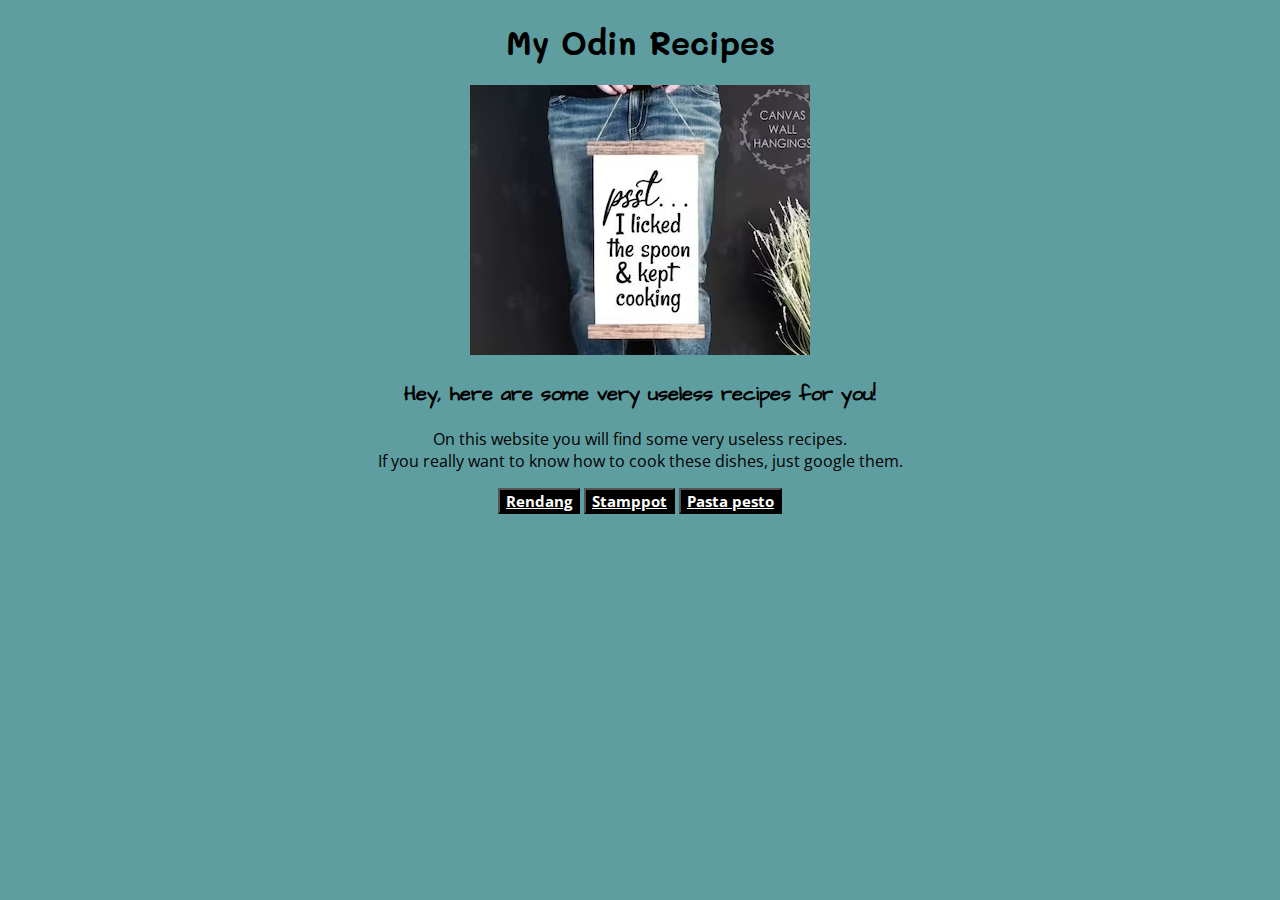
<file: index.html>
<!DOCTYPE html>
<html lang="en"></html>

<head>
    <meta charset="utf-8">
    <title>Odin Recipes</title>
    <link rel="stylesheet" href="styles.css"> 
    <link rel="preconnect" href="https://fonts.googleapis.com">
    <link rel="preconnect" href="https://fonts.gstatic.com" crossorigin>
    <link href="https://fonts.googleapis.com/css2?family=Mali&family=Open+Sans:ital,wght@0,300;1,300&family=Passions+Conflict&family=Permanent+Marker&family=Rubik+Dirt&display=swap" rel="stylesheet">
    <link rel="preconnect" href="https://fonts.googleapis.com">
    <link rel="preconnect" href="https://fonts.gstatic.com" crossorigin>
    <link href="https://fonts.googleapis.com/css2?family=Architects+Daughter&family=Mali&family=Open+Sans:ital,wght@0,300;1,300&family=Passions+Conflict&family=Permanent+Marker&family=Rubik+Dirt&display=swap" rel="stylesheet">
</head>

<body class="home">
    <h1>My Odin Recipes</h1>
    <img src="./img/spoon.jpg" alt="I licked the spoon and kept cooking">
    <h3>Hey, here are some very useless recipes for you!</h3>
    <p class="explainer">On this website you will find some very useless recipes. 
        <br>If you really want to know how to cook these dishes, just google them.</br></p> 

        <button class="button"><a href="./recipes/rendang.html">Rendang</a></button>
        <button class="button"><a href="./recipes/stamppot.html">Stamppot</a></button>
        <button class="button"><a href="./recipes/pasta-pesto.html">Pasta pesto</a></button>
    </ul>
</body>
</file>
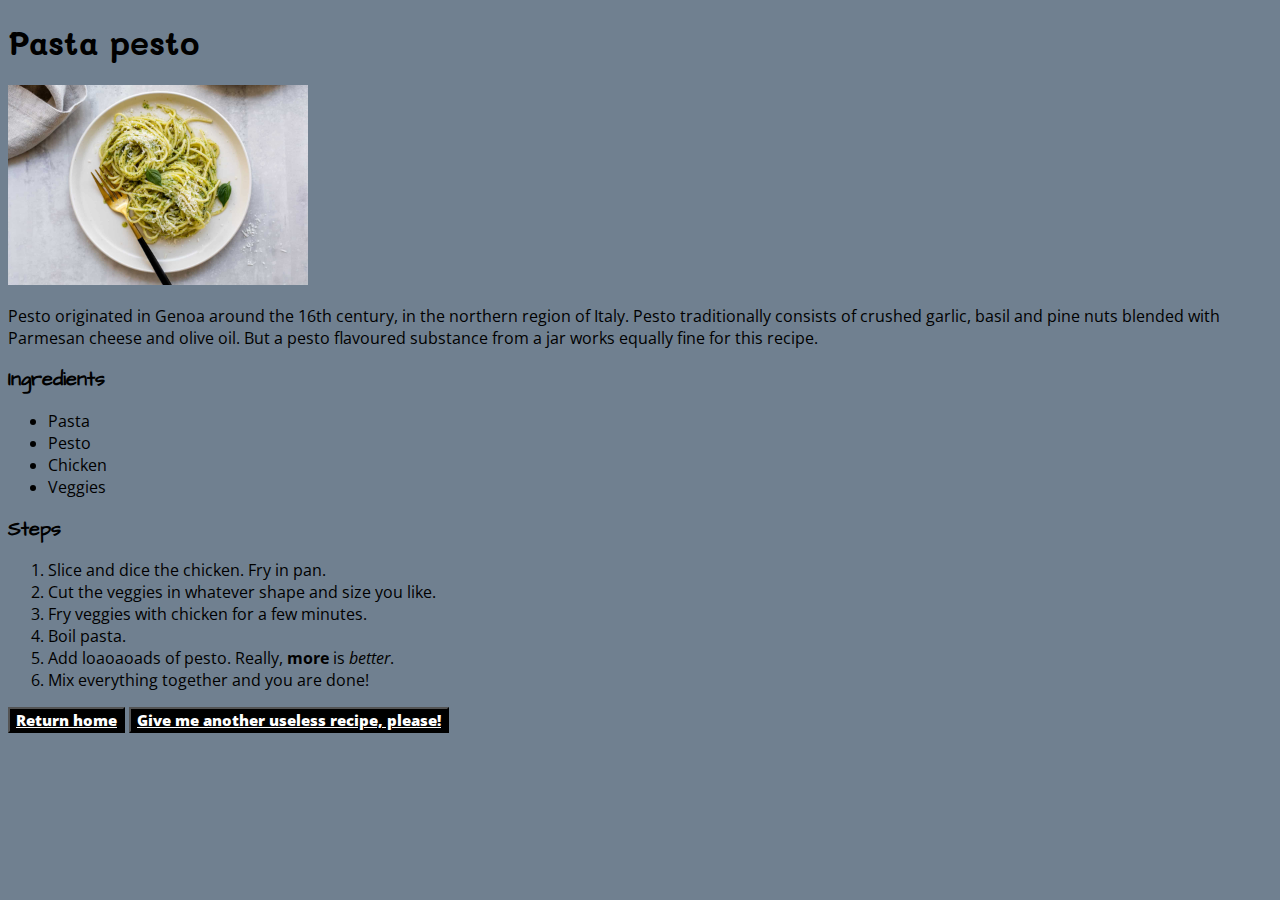
<file: recipes/pasta-pesto.html>
<!DOCTYPE html>
<html lang="en">
    
    <head>
        <meta charset="utf-8">
        <title>Pasta pesto</title>
        <link rel="stylesheet" href="../styles.css">
        <link rel="preconnect" href="https://fonts.googleapis.com">
        <link rel="preconnect" href="https://fonts.gstatic.com" crossorigin>
        <link href="https://fonts.googleapis.com/css2?family=Open+Sans:ital,wght@0,300;1,300&family=Permanent+Marker&display=swap" rel="stylesheet">
        <link rel="preconnect" href="https://fonts.googleapis.com">
        <link rel="preconnect" href="https://fonts.gstatic.com" crossorigin>
        <link href="https://fonts.googleapis.com/css2?family=Architects+Daughter&family=Mali&family=Open+Sans:ital,wght@0,300;1,300&family=Passions+Conflict&family=Permanent+Marker&family=Rubik+Dirt&display=swap" rel="stylesheet">

    </head>

    <body class="recipes">
        <h1>Pasta pesto</h1>
        <img src="../img/pasta-pesto.jpg" width="300" Alt="A plate of pasta pesto">
        <p class="explainer">Pesto originated in Genoa around the 16th century, in the northern region of Italy. Pesto traditionally consists of crushed garlic, basil and pine nuts blended with Parmesan cheese and olive oil. But a pesto flavoured substance from a jar works equally fine for this recipe.</p>
        <p><h2>Ingredients</h1>
            <ul class="explainer">
                <li>Pasta</li>
                <li>Pesto</li>
                <li>Chicken</li>
                <li>Veggies</li>
            </ul>
        </p>
        <p><h2>Steps</h2>
            <ol class = explainer>
                <li>Slice and dice the chicken. Fry in pan.</li>
                <li>Cut the veggies in whatever shape and size you like.</li>
                <li>Fry veggies with chicken for a few minutes.</li>
                <li>Boil pasta.</li>
                <li>Add loaoaoads of pesto. Really, <strong>more</strong> is <em>better</em>.</li>
                <li>Mix everything together and you are done!</li>
            </ol>
        </p>
        <p>
            <button class="button"><a href="../index.html"><strong>Return home</strong></a></button> 
            <button class="button"><a href="./stamppot.html"><strong>Give me another useless recipe, please!</strong></a></button>
        </p>
    </body>
</html>
</file>
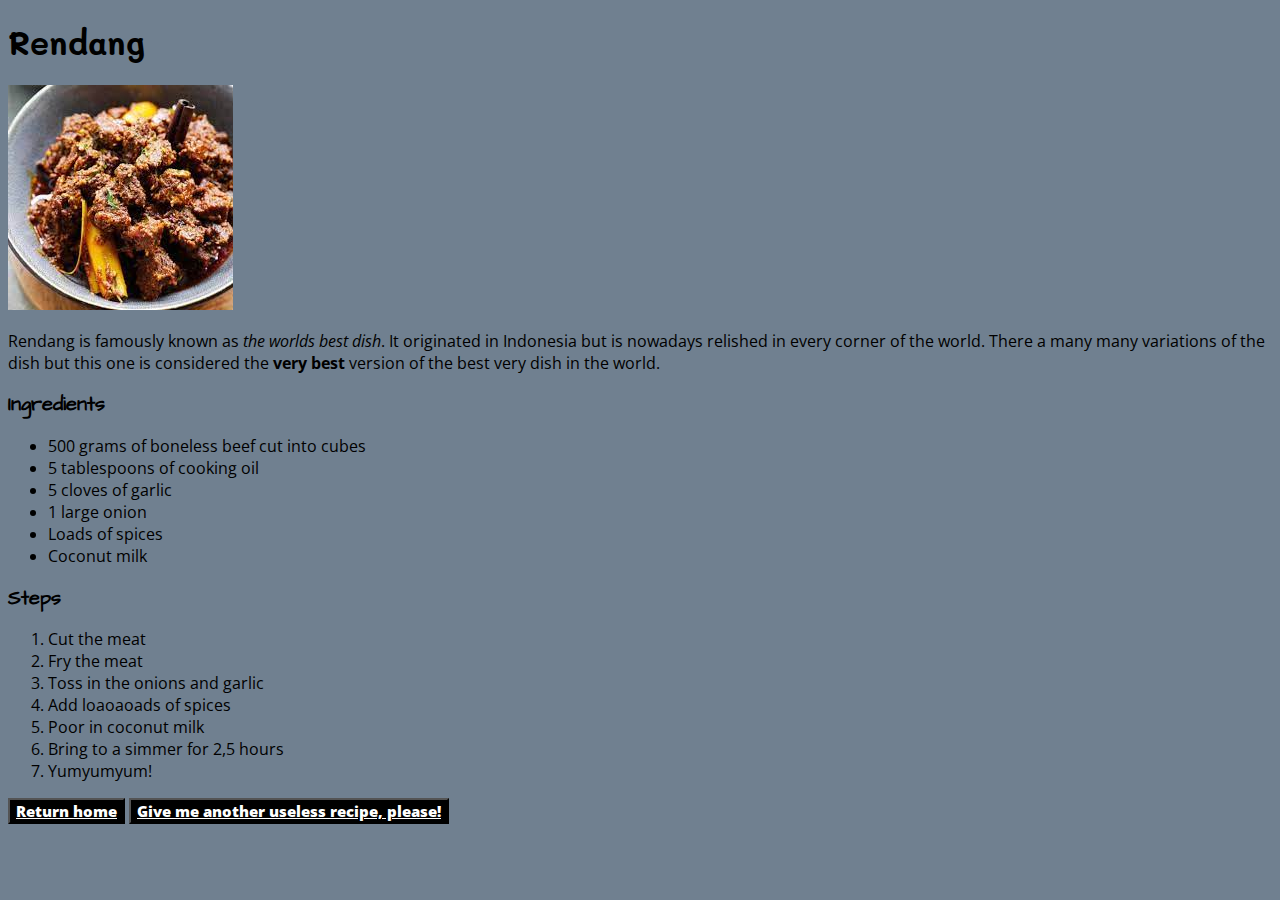
<file: recipes/rendang.html>
<!DOCTYPE html>
<html lang="en"></html>

<head>
    <meta charset="utf-8">
    <title>Rendang</title>
    <link rel="stylesheet" href="../styles.css">
    <link rel="preconnect" href="https://fonts.googleapis.com">
    <link rel="preconnect" href="https://fonts.gstatic.com" crossorigin>
    <link href="https://fonts.googleapis.com/css2?family=Open+Sans:ital,wght@0,300;1,300&family=Permanent+Marker&display=swap" rel="stylesheet">
    <link rel="preconnect" href="https://fonts.googleapis.com">
    <link rel="preconnect" href="https://fonts.gstatic.com" crossorigin>
    <link href="https://fonts.googleapis.com/css2?family=Architects+Daughter&family=Mali&family=Open+Sans:ital,wght@0,300;1,300&family=Passions+Conflict&family=Permanent+Marker&family=Rubik+Dirt&display=swap" rel="stylesheet">
</head>

<body class="recipes">
    <h1>Rendang</h1>
    <img src="../img/rendang.jpeg" alt="A plate of rendang">
    <p class="explainer">Rendang is famously known as <em>the worlds best dish</em>. It originated in Indonesia but is nowadays relished in every corner of the world. There a many many variations of the dish but this one is considered the <strong>very best </strong>version</strong> of the best very dish in the world.</p>
    <p><h2>Ingredients</h2>
        <ul class="explainer">
            <li>500 grams of boneless beef cut into cubes</li>
            <li>5 tablespoons of cooking oil</li>
            <li>5 cloves of garlic</li>
            <li>1 large onion</li>
            <li>Loads of spices</li>
            <li>Coconut milk</li>
        </ul>
    </p>
    
    <p><h2>Steps</h2>
        <ol class="explainer">
            <li>Cut the meat</li>
            <li>Fry the meat</li>
            <li>Toss in the onions and garlic</li>
            <li>Add loaoaoads of spices</li>
            <li>Poor in coconut milk</li>
            <li>Bring to a simmer for 2,5 hours</li>      
            <li>Yumyumyum!</li>
        </ol>
    </p>
    <p>
        <button class="button"><a href="../index.html"><strong>Return home</strong></a></button> 
        <button class="button"><a href="./pasta-pesto.html"><strong>Give me another useless recipe, please!</strong></a></button>
    </p>
</body>
</file>
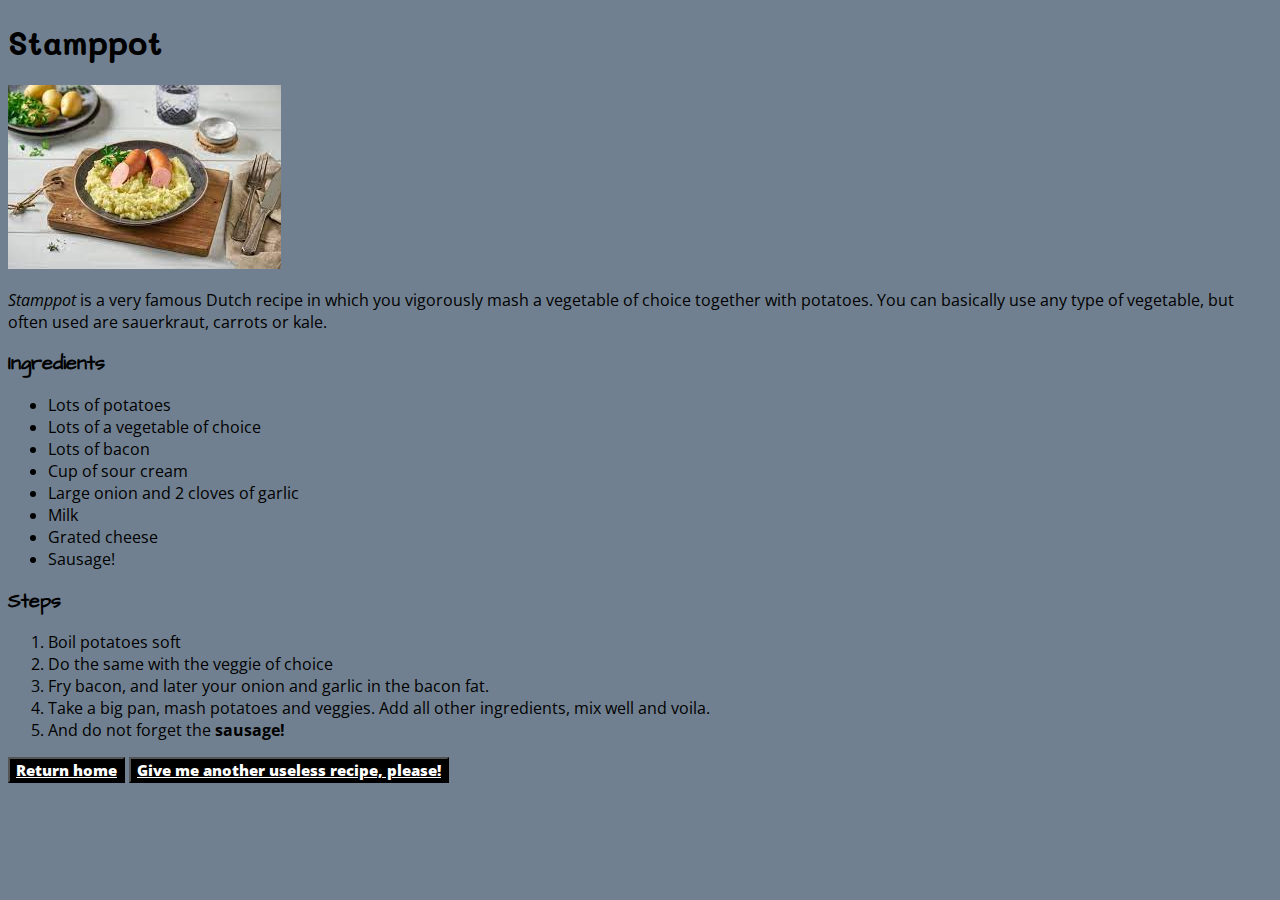
<file: recipes/stamppot.html>
<!DOCTYPE html>
<html lang="en">

<head>
    <meta charset="utf-8">
    <title>Stamppot</title>
    <link rel="stylesheet" href="../styles.css">
    <link rel="preconnect" href="https://fonts.googleapis.com">
    <link rel="preconnect" href="https://fonts.gstatic.com" crossorigin>
    <link href="https://fonts.googleapis.com/css2?family=Open+Sans:ital,wght@0,300;1,300&family=Permanent+Marker&display=swap" rel="stylesheet">
    <link rel="preconnect" href="https://fonts.googleapis.com">
    <link rel="preconnect" href="https://fonts.gstatic.com" crossorigin>
    <link href="https://fonts.googleapis.com/css2?family=Architects+Daughter&family=Mali&family=Open+Sans:ital,wght@0,300;1,300&family=Passions+Conflict&family=Permanent+Marker&family=Rubik+Dirt&display=swap" rel="stylesheet">
</head>

<body class="recipes">
    <h1>Stamppot</h1>
    <img src="../img/stamppot.jpeg" alt="A plate of Dutch stamppot">
    <p class="explainer"><em>Stamppot</em> is a very famous Dutch recipe in which you vigorously mash a vegetable of choice together with potatoes. You can basically use any type of vegetable, but often used are sauerkraut, carrots or kale.</p>
    <p>
       <h2>Ingredients</h2> 
        <ul class ="explainer">
            <li>Lots of potatoes</li>
            <li>Lots of a vegetable of choice</li>
            <li>Lots of bacon</li>
            <li>Cup of sour cream</li>
            <li>Large onion and 2 cloves of garlic</li>
            <li>Milk</li>
            <li>Grated cheese</li>
            <li>Sausage!</li>
        </ul>
        <h2>Steps</h2>
        <ol class="explainer">
            <li>Boil potatoes soft</li>
            <li>Do the same with the veggie of choice</li>
            <li>Fry bacon, and later your onion and garlic in the bacon fat.</li>
            <li>Take a big pan, mash potatoes and veggies. Add all other ingredients, mix well and voila.</li>
            <li>And do not forget the <strong>sausage!</strong></li>
        </ol>
    </p>
    <p>
        <button class="button"><a href="../index.html"><strong>Return home</strong></a></button> 
        <button class="button"><a href="./rendang.html"><strong>Give me another useless recipe, please!</strong></a></button>
    </p>
</body>


</html>
</file>
<file: styles.css>
body.home {
    background-color: #5F9EA0;
    text-align: center;
    font-family: "Open Sans", sans-serif;
    font-size: 16px;
}

body.recipes {
    background-color: #708090;
}

h1 {
    font-family: Mali, "Open Sans", sans-serif;
}

h2,
h3 {
    font-family: "Architects Daughter", "Open Sans", sans-serif;
    font-size: 20px;
}

.explainer {
    font-family: "Open Sans";
    font-size: 16px;
}

.button {
    background-color: black;
    font-size: 15px;
    font-weight: bold;
    font-family: "Open Sans", sans-serif;
}

a:link {
    color:white
}

a:visited {
    color: lightgrey
}

a:hover {
    color: lightcoral
}
</file>
